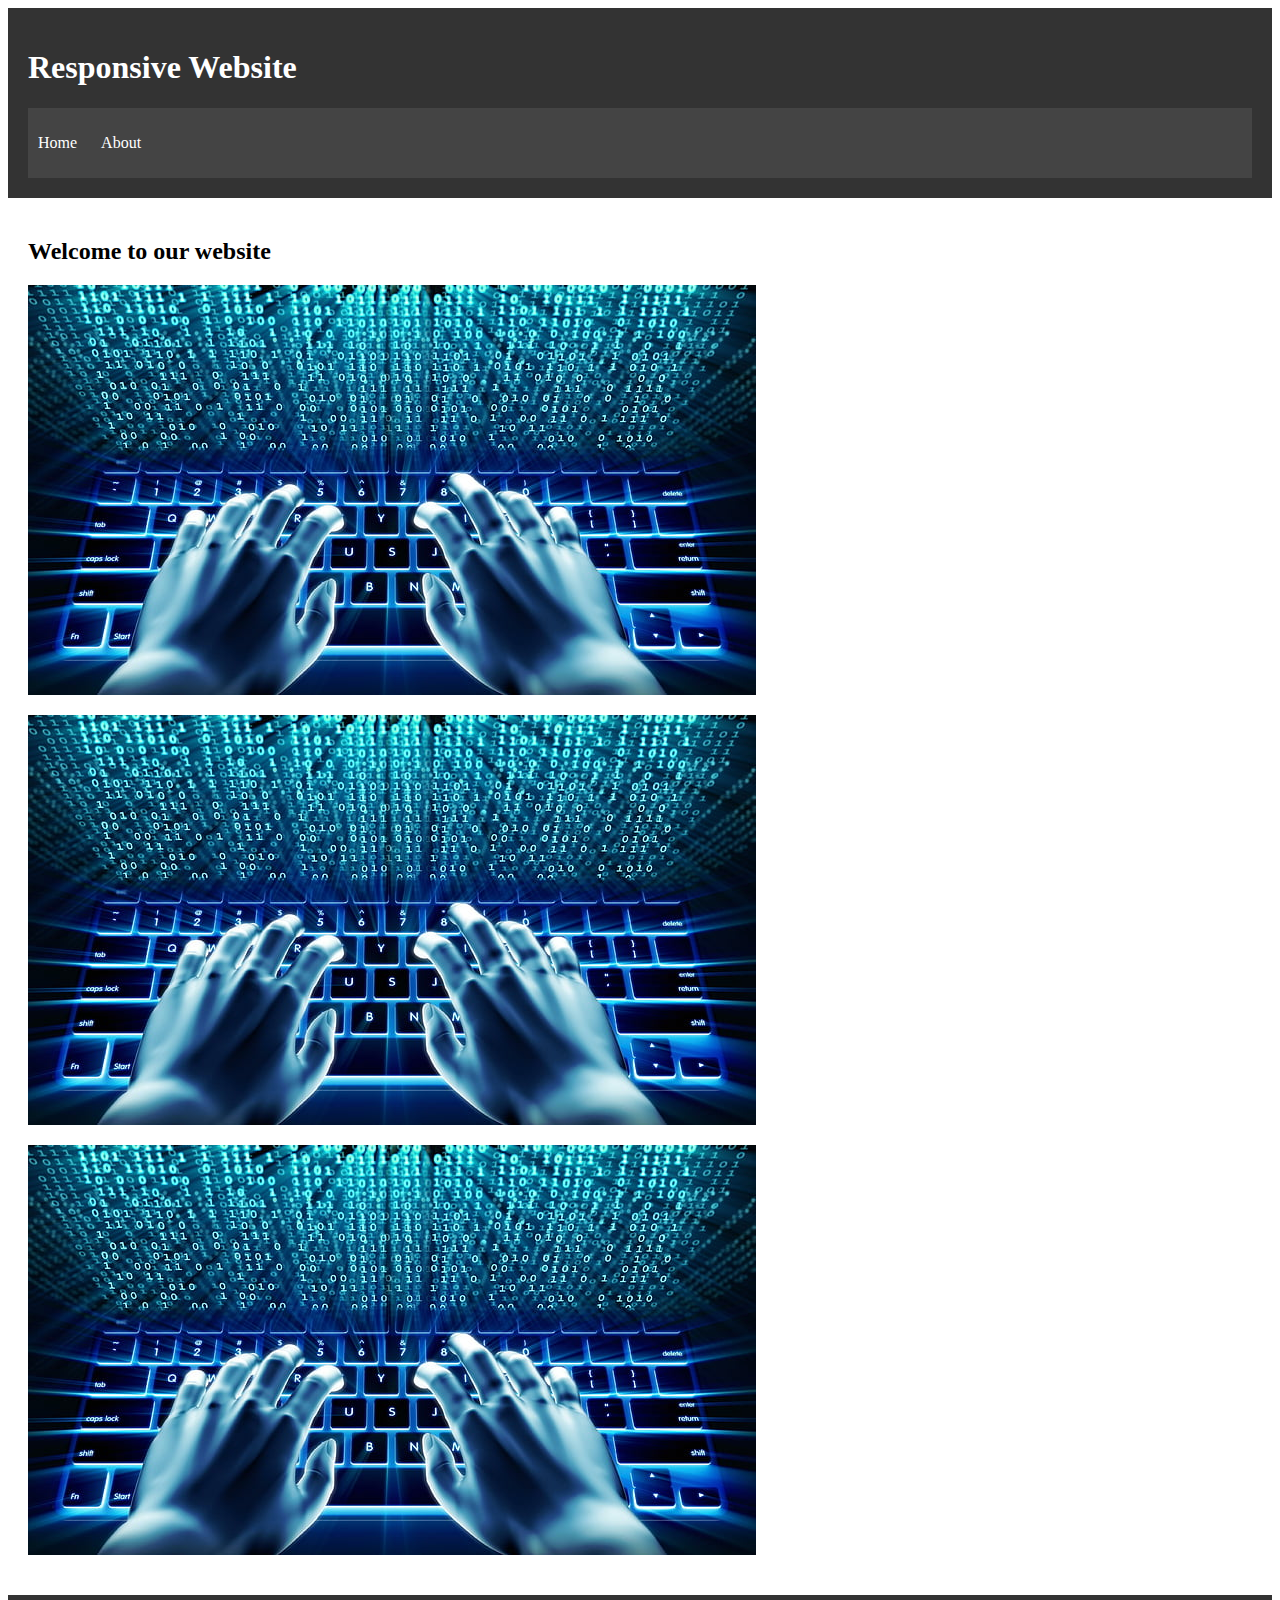
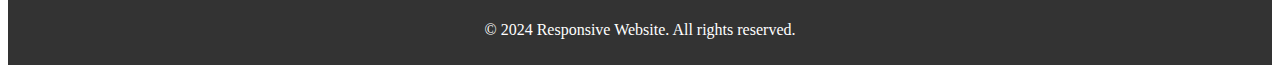
<file: index.html>
<!DOCTYPE html>
<html lang="en">
<head>
    <meta charset="UTF-8">
    <meta name="viewport" content="width=device-width, initial-scale=1.0">
    <title>Responsive Website - Home</title>
    <link rel="stylesheet" href="./css/index.css">
    <link rel="stylesheet" href="./css/nav.css">
    <link rel="stylesheet" href="./css/responsive.css">
</head>
<body>
    <header>
        <h1>Responsive Website</h1>
        <nav>
            <ul>
                <li><a href="index.html">Home</a></li>
                <li><a href="about.html">About</a></li>
            </ul>
        </nav>
    </header>
    <main>
      
        <section>
            <h2>Welcome to our website</h2>
            <p><img src="images/software-1.jpg" alt="software-1" /></p>
            <p><img src="images/software-1.jpg" alt="software-1" /></p>
            <p><img src="images/software-1.jpg" alt="software-1" /></p>
        </section>
    </main>

    <footer>
        <p>&copy; 2024 Responsive Website. All rights reserved.</p>
    </footer>
</body>
</html>
</file>
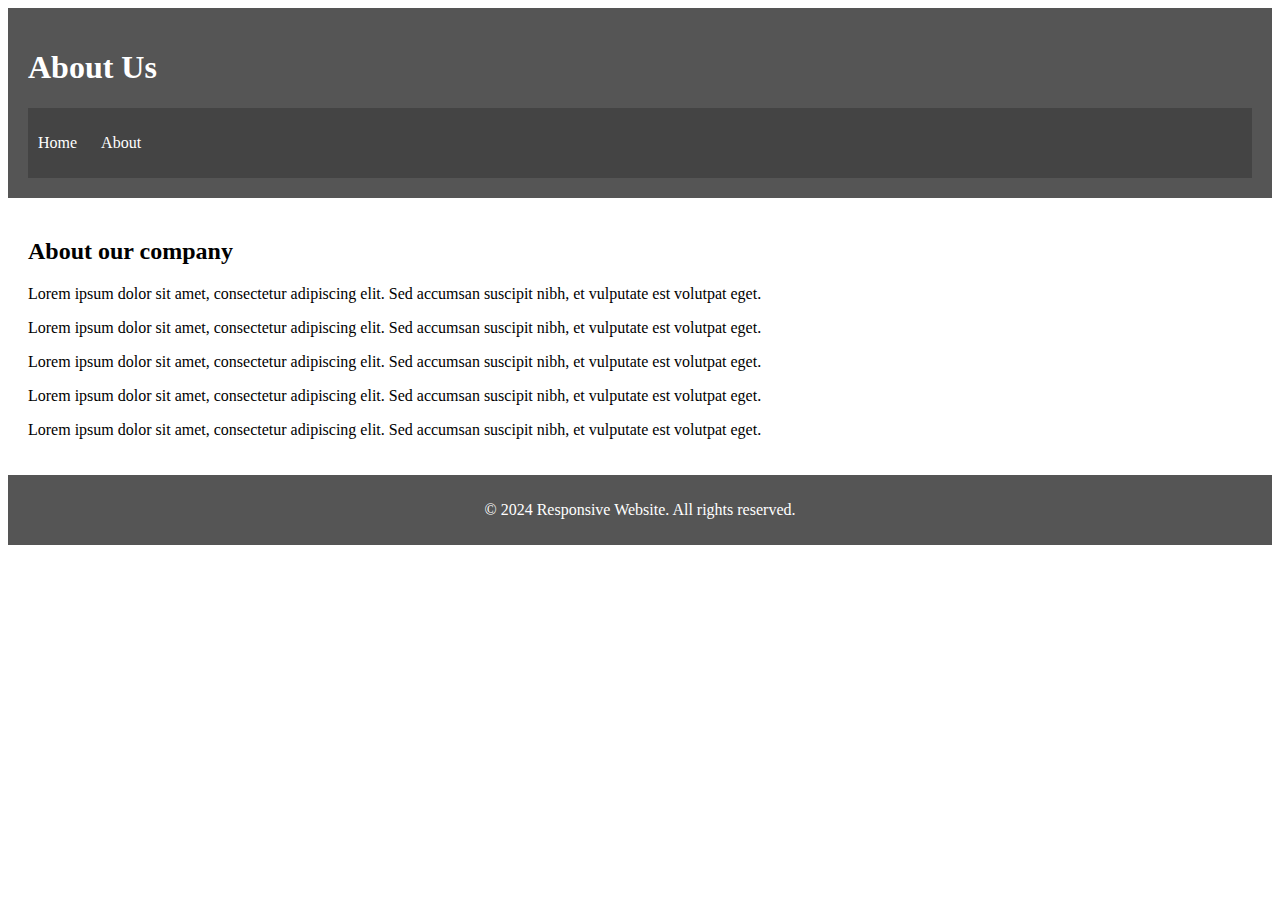
<file: about.html>
<!DOCTYPE html>
<html lang="en">
<head>
    <meta charset="UTF-8">
    <meta name="viewport" content="width=device-width, initial-scale=1.0">
    <title>Responsive Website - About</title>
    <link rel="stylesheet" href="./css/about.css">
    <link rel="stylesheet" href="./css/nav.css">
    <link rel="stylesheet" href="./css/responsive.css">
</head>
<body>
    <header>
        <h1>About Us</h1>
        <nav>
            <ul>
                <li><a href="index.html">Home</a></li>
                <li><a href="about.html">About</a></li>
            </ul>
        </nav>
    </header>

    <main>
        <section>
            <h2>About our company</h2>
            <p>Lorem ipsum dolor sit amet, consectetur adipiscing elit. Sed accumsan suscipit nibh, et vulputate est volutpat eget.</p>
            <p>Lorem ipsum dolor sit amet, consectetur adipiscing elit. Sed accumsan suscipit nibh, et vulputate est volutpat eget.</p>
            <p>Lorem ipsum dolor sit amet, consectetur adipiscing elit. Sed accumsan suscipit nibh, et vulputate est volutpat eget.</p>
            <p>Lorem ipsum dolor sit amet, consectetur adipiscing elit. Sed accumsan suscipit nibh, et vulputate est volutpat eget.</p>
            <p>Lorem ipsum dolor sit amet, consectetur adipiscing elit. Sed accumsan suscipit nibh, et vulputate est volutpat eget.</p>
        </section>
    </main>

    <footer>
        <p>&copy; 2024 Responsive Website. All rights reserved.</p>
    </footer>
</body>
</html>
</file>
<file: css/index.css>
/* Styles for index.html */
header {
    background-color: #333;
    color: #fff;
    padding: 20px;
}

main {
    padding: 20px;
}

footer {
    background-color: #333;
    color: #fff;
    text-align: center;
    padding: 10px 0;
}
ul a:hover {
  text-decoration: underline;
}
</file>
<file: css/nav.css>
/* Navigation styles */
nav {
    background-color: #444;
    padding: 10px;
}

nav ul {
    list-style: none;
    padding: 0;
}

nav ul li {
    display: inline;
    margin-right: 20px;
}

nav ul li a {
    color: #fff;
    text-decoration: none;
}

nav ul a:haver {
  text-decoration: underline;
}
</file>
<file: css/responsive.css>
/* Styles for desktop */
@media (min-width: 1024px) {
    /* Add your desktop-specific styles here */
}

/* Styles for tablets */
@media (min-width: 768px) and (max-width: 1023px) {
    /* Add your tablet-specific styles here */
}

/* Styles for phones */
@media (max-width: 767px) {
    /* Add your phone-specific styles here */
}

/* Styles for images */
img {
    max-width: 100%; /* Ensures images don't overflow their containers */
    height: auto; /* Maintains aspect ratio */
}
</file>
<file: css/about.css>
/* Styles for about.html */
header {
    background-color: #555;
    color: #fff;
    padding: 20px;
}

main {
    padding: 20px;
}

footer {
    background-color: #555;
    color: #fff;
    text-align: center;
    padding: 10px 0;
}

ul a:hover {
  text-decoration: underline;
}
</file>
